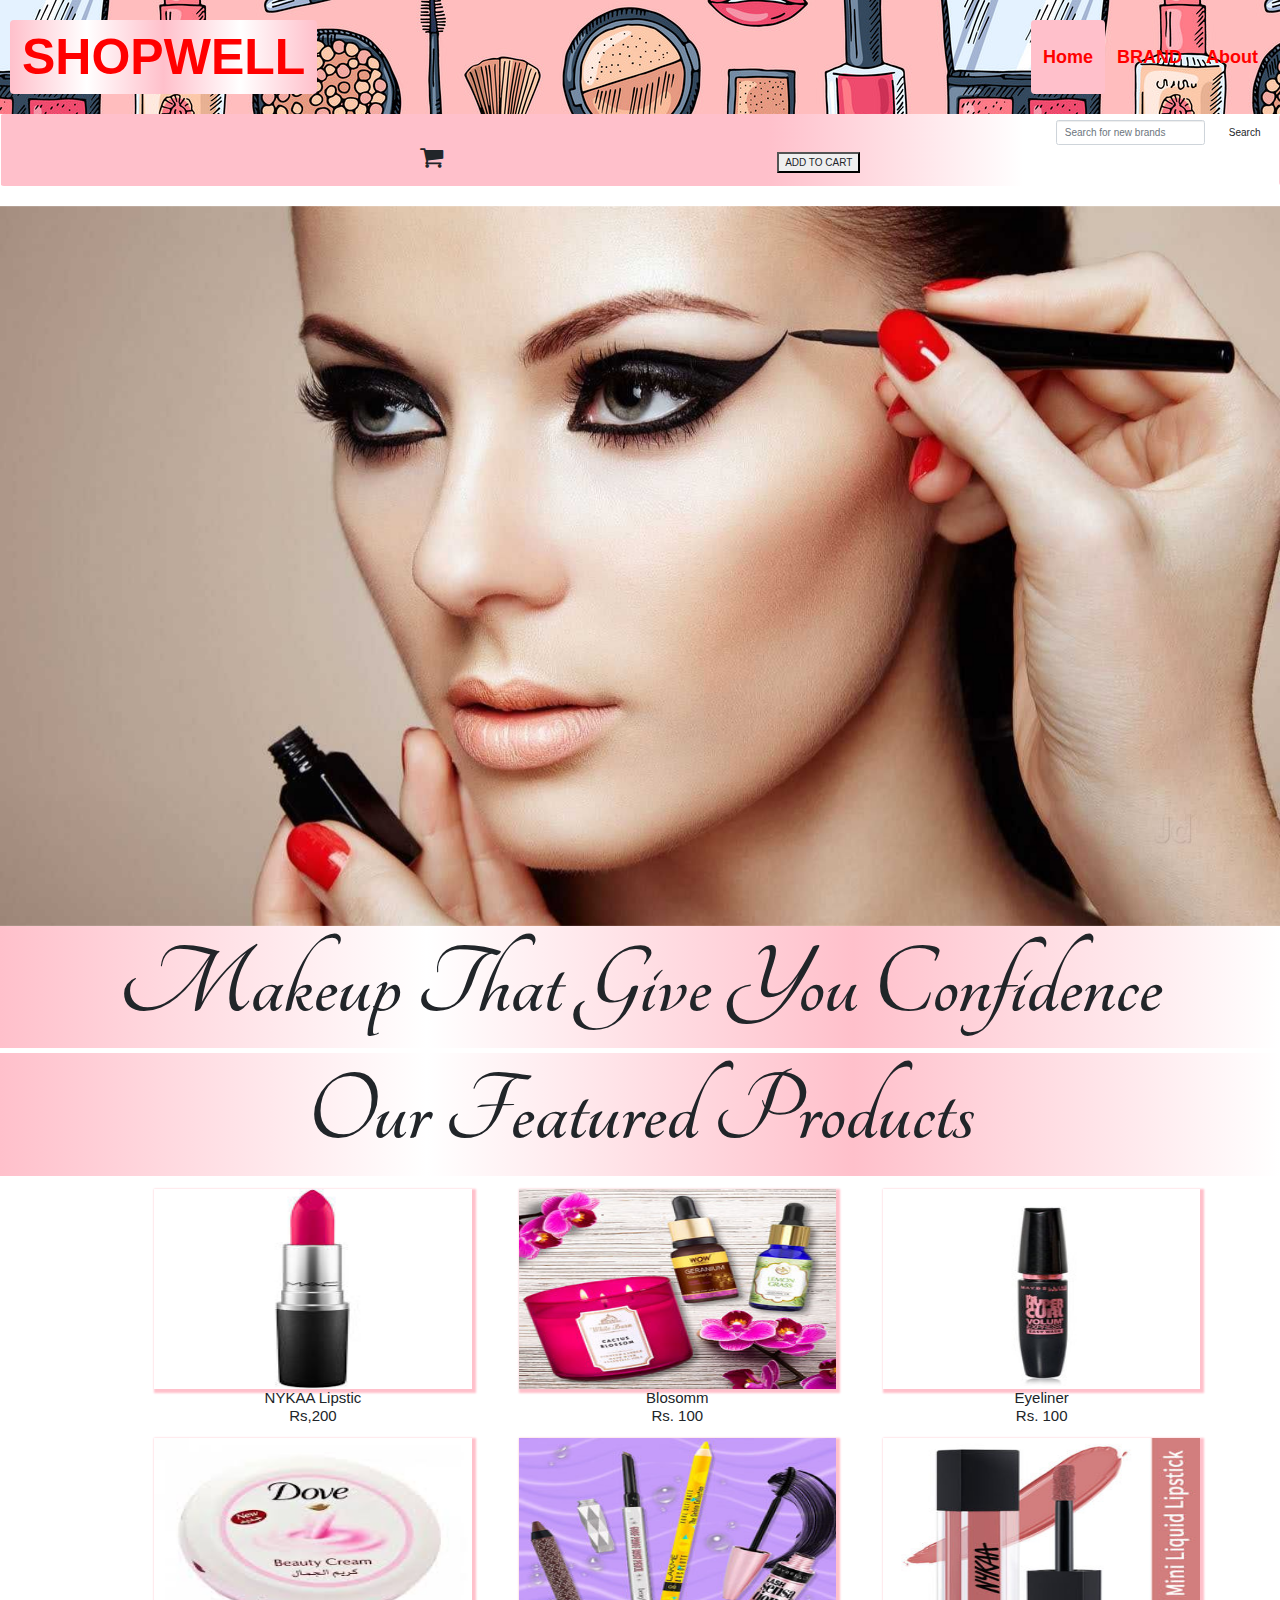
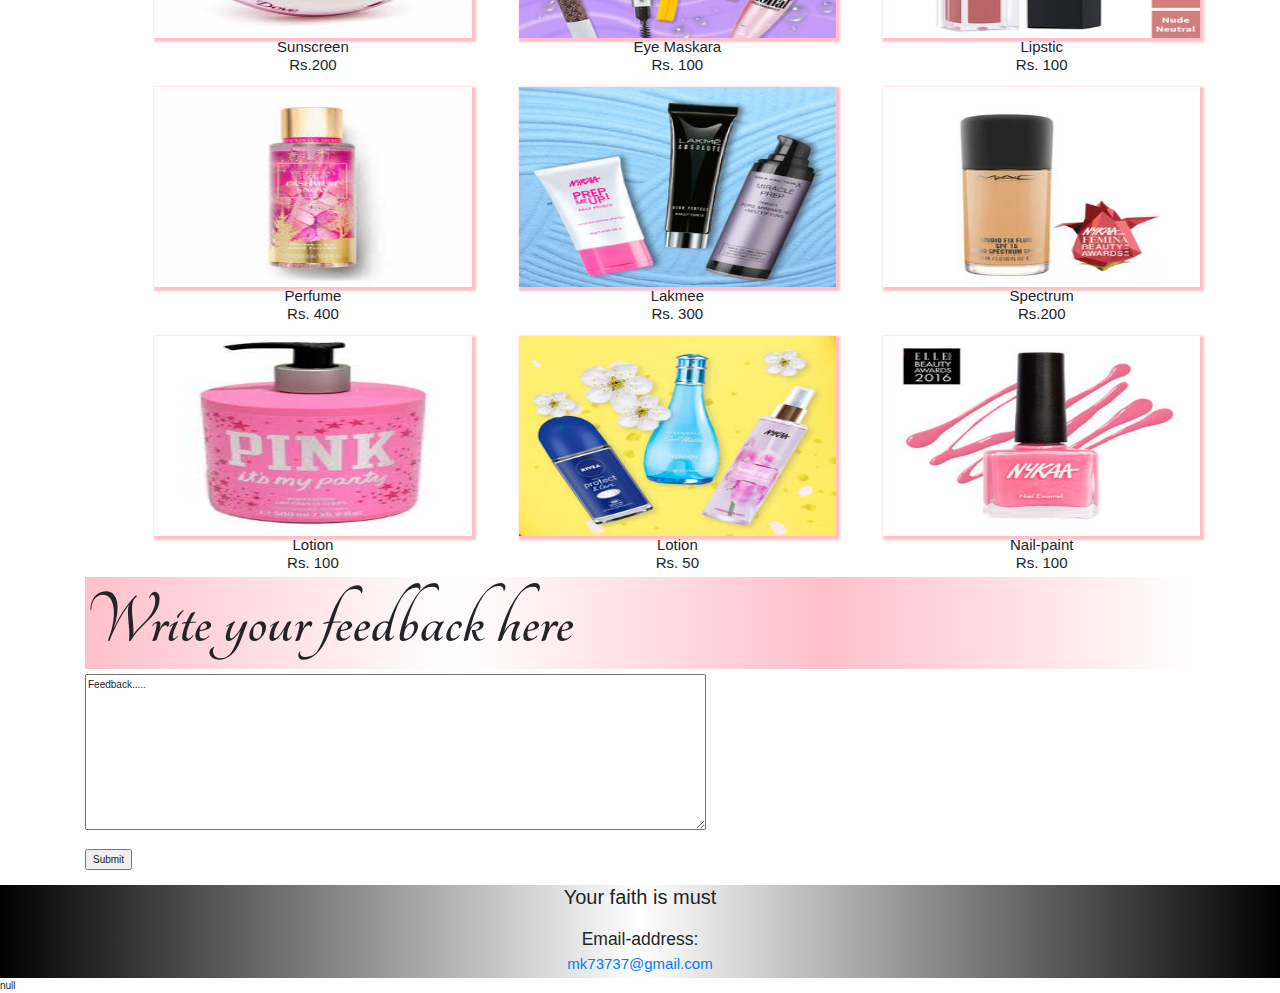
<file: index.html>
<!DOCTYPE html>
<html>
<head>
  <title>nn</title>
  <meta name="viewport" content="width=device-width, initial-scale=1">
    <link rel="stylesheet"
          href="https://fonts.googleapis.com/css?family=Tangerine">
<link rel="stylesheet" href="https://cdnjs.cloudflare.com/ajax/libs/font-awesome/4.7.0/css/font-awesome.min.css">



<link rel="stylesheet" href="https://maxcdn.bootstrapcdn.com/bootstrap/3.3.7/css/bootstrap.min.css"> 



  <link rel="stylesheet" type="text/css" href="shoppagestyle.css">
  <link rel="stylesheet" href="https://stackpath.bootstrapcdn.com/bootstrap/4.5.2/css/bootstrap.min.css" integrity="sha384-JcKb8q3iqJ61gNV9KGb8thSsNjpSL0n8PARn9HuZOnIxN0hoP+VmmDGMN5t9UJ0Z" crossorigin="anonymous">

<!-- JS, Popper.js, and jQuery -->
<script src="https://code.jquery.com/jquery-3.5.1.slim.min.js" integrity="sha384-DfXdz2htPH0lsSSs5nCTpuj/zy4C+OGpamoFVy38MVBnE+IbbVYUew+OrCXaRkfj" crossorigin="anonymous"></script>
<script src="https://cdn.jsdelivr.net/npm/popper.js@1.16.1/dist/umd/popper.min.js" integrity="sha384-9/reFTGAW83EW2RDu2S0VKaIzap3H66lZH81PoYlFhbGU+6BZp6G7niu735Sk7lN" crossorigin="anonymous"></script>
<script src="https://stackpath.bootstrapcdn.com/bootstrap/4.5.2/js/bootstrap.min.js" integrity="sha384-B4gt1jrGC7Jh4AgTPSdUtOBvfO8shuf57BaghqFfPlYxofvL8/KUEfYiJOMMV+rV" crossorigin="anonymous"></script>
</head>
<body>
<div class="header">
  <a href="#default" class="logo">SHOPWELL </a>
  <div class="header-right">
    <a class="active" href="#home">Home</a>
    <a href="#contact">BRAND</a>
    <a href="#about">About</a>
  </div>
</div>

<nav class="navbar navbar-dark bg1">
      <form class="form-inline">
        <div class="md-form my-0">
          <input class="form-control mr-sm-2" type="text" placeholder="Search for new brands" aria-label="Search">
        </div>
        <button class="btn btn-outline-white btn-md my-2 my-sm-0 ml-3" type="submit">Search</button>
      </form>     
      <div class="container">
      <div class="icon">
          <i class="fa fa-shopping-cart"style="font-size:25px;"></i>    
              <p id="demo">
          
        </p>
      </div>
      <div class="add_to_cart">
        <button type="button"name="button"id="btn"onclick="cot()">ADD TO CART</button>
      </div></div>
    </nav>


<div id="carouselExampleSlidesOnly" class="carousel slide" data-ride="carousel">
  <div class="carousel-inner">
    <div class="carousel-item active">
      <img class="d-block w-100 " src="carousel1.jpeg" alt="First slide">
    </div>
    <div class="carousel-item">
      <img class="d-block w-100" src="carousel3.jpeg" alt="Second slide">
    </div>
    <div class="carousel-item">
      <img class="d-block w-100" src="carousel4.jpeg" alt="Third slide">
    </div>
  </div>
</div>




    <h2 class="font">Makeup That Give You Confidence</h2>
<h3 class="font">Our Featured Products</h3>
    
       <div class="row ">
      &nbsp&nbsp&nbsp&nbsp&nbsp&nbsp&nbsp&nbsp&nbsp&nbsp&nbsp&nbsp&nbsp&nbsp &nbsp&nbsp&nbsp&nbsp&nbsp&nbsp&nbsp&nbsp&nbsp&nbsp&nbsp&nbsp&nbsp&nbsp    &nbsp&nbsp&nbsp&nbsp&nbsp&nbsp&nbsp&nbsp&nbsp&nbsp&nbsp&nbsp&nbsp&nbsp&nbsp&nbsp&nbsp&nbsp&nbsp&nbsp&nbsp&nbsp&nbsp&nbsp&nbsp&nbsp&nbsp&nbsp
    
         <div class="column">
             <img src="lipstic1.jpeg"class="hover responsive"alt="jshshxh"><br><h4 style="text-align:center;">NYKAA Lipstic<br>Rs,200</h4>
             <img src="cream.jpeg"class="hover responsive"><br><h4 style="text-align:center;">Sunscreen<br>Rs.200</h4>
             <img src="perfume.jpeg"class="hover responsive"><br><h4 style="text-align:center;">Perfume<br>Rs. 400</h4>
             <img src="bodylotion.jpeg"class="hover responsive"><br><h4 style="text-align:center;">Lotion<br>Rs. 100</h4>
          </div>&nbsp&nbsp&nbsp&nbsp&nbsp&nbsp&nbsp&nbsp&nbsp&nbsp&nbsp&nbsp&nbsp&nbsp
          <div class="column">
         
                <img src="product2.jpeg"class="hover responsive"><br><h4 style="text-align:center;">Blosomm<br>Rs. 100</h4>
                     <img src="product3.jpeg"class="hover responsive"><br><h4 style="text-align:center;">Eye Maskara<br>Rs. 100</h4>
                          <img src="product4.jpeg"class="hover responsive"><br><h4 style="text-align:center;">Lakmee<br>Rs. 300</h4>
                               <img src="product5.jpeg"class="hover responsive"><br><h4 style="text-align:center;">Lotion<br>Rs. 50</h4>

         </div>&nbsp&nbsp&nbsp&nbsp&nbsp&nbsp&nbsp&nbsp&nbsp&nbsp&nbsp&nbsp&nbsp&nbsp
         <div class=column><img src="product6.jpeg"class="hover responsive"><h4 style="text-align:center;">Eyeliner<br>Rs. 100</h4>
                     <img src="product7.jpeg"class="hover responsive"><h4 style="text-align:center;">Lipstic<br>Rs. 100</h4>
                          <img src="product8.jpeg"class="hover responsive"><h4 style="text-align:center;">Spectrum<br>Rs.200</h4>
                               <img src="product9.jpeg"class="hover responsive"><h4 style="text-align:center;">Nail-paint<br>Rs. 100</h4>
                             </div>    &nbsp&nbsp&nbsp&nbsp&nbsp&nbsp&nbsp&nbsp&nbsp&nbsp&nbsp&nbsp&nbsp&nbsp    &nbsp&nbsp&nbsp&nbsp&nbsp&nbsp&nbsp&nbsp&nbsp&nbsp&nbsp&nbsp&nbsp&nbsp
    </div>

<div class="container">
  <h2 class="font1">Write your feedback here</h2>
<form action="/action_page.php">
  <textarea name="message" rows="10" cols="100">Feedback.....</textarea>
  <br><br>
  <input type="submit">
</form>
<br>
</div>
<footer class="container-fluid"><h2>Your faith is must</h2> <br>
  <h3>Email-address:</h3><a href="#"><h4>mk73737@gmail.com</h4></a></footer>
</body>
<script type="text/javascript">
  var btn = document.getElementById('btn');    
  var spn= document.getElementById('span');                
  document.write(spn);                                          
  let count=0;
  function cot(){
    count +=1;
    document.getElementById('demo').innerHTML=count;
    alert("you bought"+count+"products");
  }
</script>

</html>
</file>
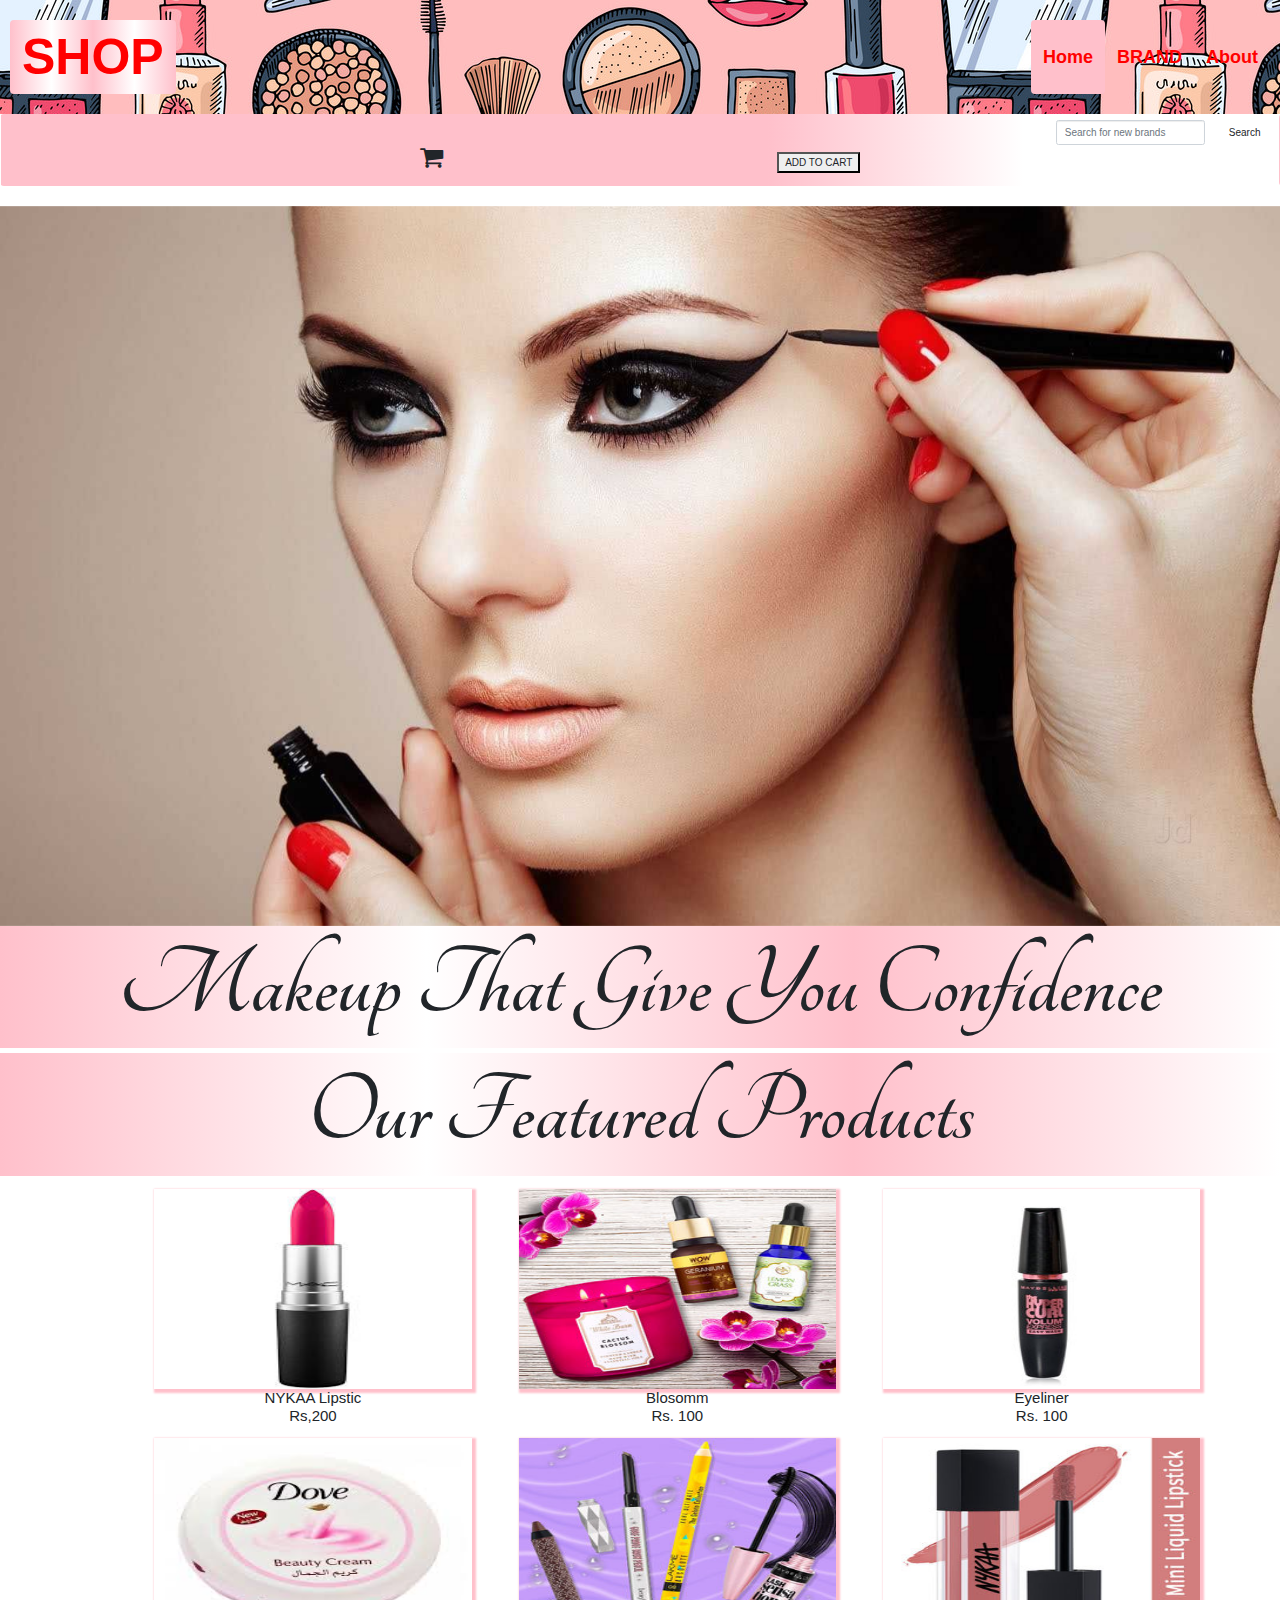
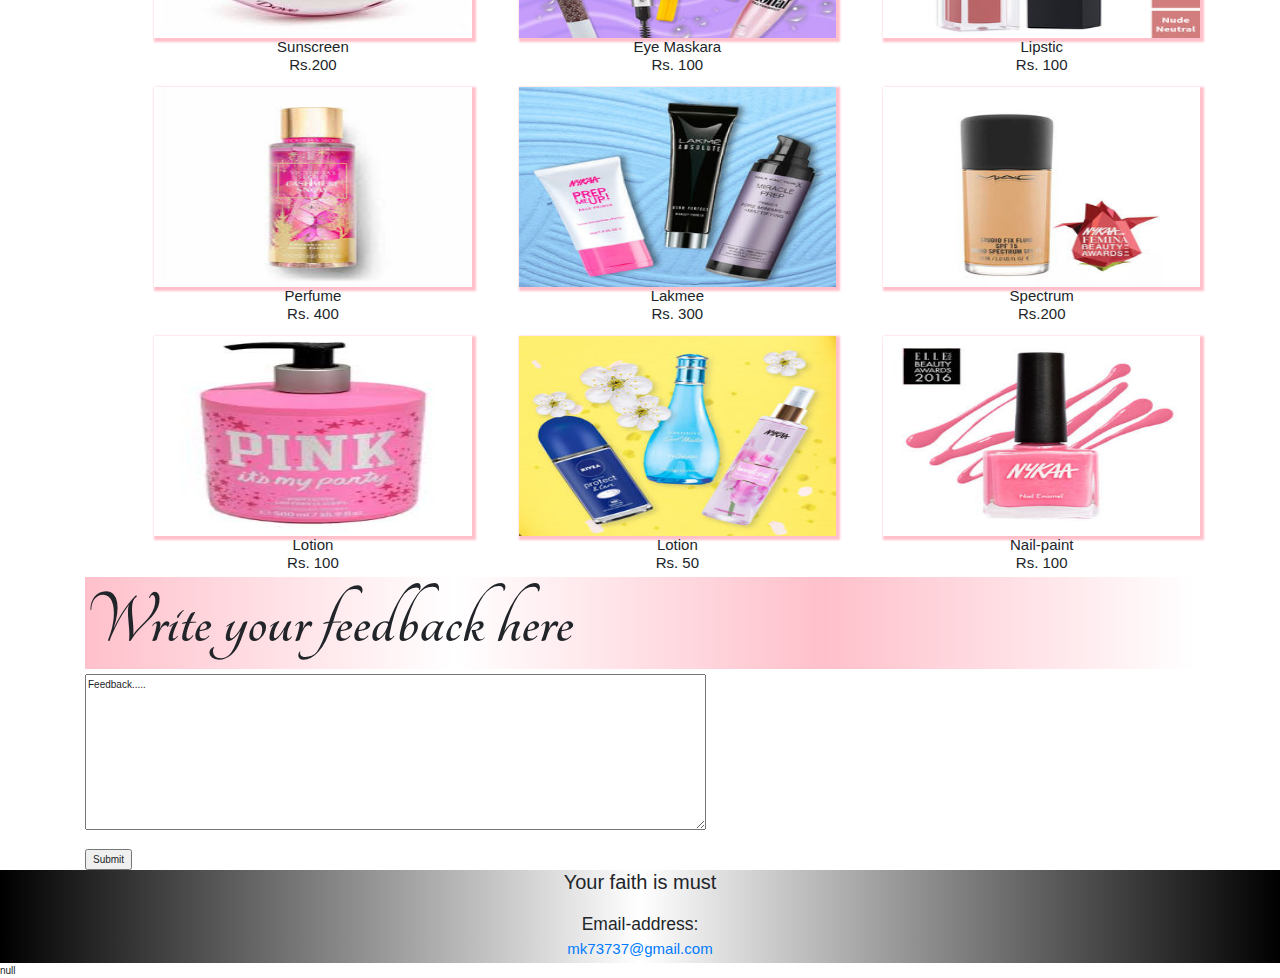
<file: index1.html>
<!DOCTYPE html>
<html>
<head>
  <title>nn</title>
  <meta name="viewport" content="width=device-width, initial-scale=1">
    <link rel="stylesheet"
          href="https://fonts.googleapis.com/css?family=Tangerine">
<link rel="stylesheet" href="https://cdnjs.cloudflare.com/ajax/libs/font-awesome/4.7.0/css/font-awesome.min.css">



<link rel="stylesheet" href="https://maxcdn.bootstrapcdn.com/bootstrap/3.3.7/css/bootstrap.min.css"> 



  <link rel="stylesheet" type="text/css" href="shoppagestyle.css">
  <link rel="stylesheet" href="https://stackpath.bootstrapcdn.com/bootstrap/4.5.2/css/bootstrap.min.css" integrity="sha384-JcKb8q3iqJ61gNV9KGb8thSsNjpSL0n8PARn9HuZOnIxN0hoP+VmmDGMN5t9UJ0Z" crossorigin="anonymous">

<!-- JS, Popper.js, and jQuery -->
<script src="https://code.jquery.com/jquery-3.5.1.slim.min.js" integrity="sha384-DfXdz2htPH0lsSSs5nCTpuj/zy4C+OGpamoFVy38MVBnE+IbbVYUew+OrCXaRkfj" crossorigin="anonymous"></script>
<script src="https://cdn.jsdelivr.net/npm/popper.js@1.16.1/dist/umd/popper.min.js" integrity="sha384-9/reFTGAW83EW2RDu2S0VKaIzap3H66lZH81PoYlFhbGU+6BZp6G7niu735Sk7lN" crossorigin="anonymous"></script>
<script src="https://stackpath.bootstrapcdn.com/bootstrap/4.5.2/js/bootstrap.min.js" integrity="sha384-B4gt1jrGC7Jh4AgTPSdUtOBvfO8shuf57BaghqFfPlYxofvL8/KUEfYiJOMMV+rV" crossorigin="anonymous"></script>
</head>
<body>
<div class="header">
  <a href="#default" class="logo">SHOP </a>
  <div class="header-right">
    <a class="active" href="#home">Home</a>
    <a href="#contact">BRAND</a>
    <a href="#about">About</a>
  </div>
</div>

<nav class="navbar navbar-dark bg1">
      <form class="form-inline">
        <div class="md-form my-0">
          <input class="form-control mr-sm-2" type="text" placeholder="Search for new brands" aria-label="Search">
        </div>
        <button class="btn btn-outline-white btn-md my-2 my-sm-0 ml-3" type="submit">Search</button>
      </form>     
      <div class="container">
      <div class="icon">
          <i class="fa fa-shopping-cart"style="font-size:25px;"></i>    
              <p id="demo">
          
        </p>
      </div>
      <div class="add_to_cart">
        <button type="button"name="button"id="btn"onclick="cot()">ADD TO CART</button>
      </div></div>
    </nav>


<div id="carouselExampleSlidesOnly" class="carousel slide" data-ride="carousel">
  <div class="carousel-inner">
    <div class="carousel-item active">
      <img class="d-block w-100 " src="carousel1.jpeg" alt="First slide">
    </div>
    <div class="carousel-item">
      <img class="d-block w-100" src="carousel3.jpeg" alt="Second slide">
    </div>
    <div class="carousel-item">
      <img class="d-block w-100" src="carousel4.jpeg" alt="Third slide">
    </div>
  </div>
</div>




    <h2 class="font">Makeup That Give You Confidence</h2>
<h3 class="font">Our Featured Products</h3>
    
       <div class="row ">
      &nbsp&nbsp&nbsp&nbsp&nbsp&nbsp&nbsp&nbsp&nbsp&nbsp&nbsp&nbsp&nbsp&nbsp &nbsp&nbsp&nbsp&nbsp&nbsp&nbsp&nbsp&nbsp&nbsp&nbsp&nbsp&nbsp&nbsp&nbsp    &nbsp&nbsp&nbsp&nbsp&nbsp&nbsp&nbsp&nbsp&nbsp&nbsp&nbsp&nbsp&nbsp&nbsp&nbsp&nbsp&nbsp&nbsp&nbsp&nbsp&nbsp&nbsp&nbsp&nbsp&nbsp&nbsp&nbsp&nbsp
    
         <div class="column">
             <img src="lipstic1.jpeg"class="hover responsive"alt="jshshxh"><br><h4 style="text-align:center;">NYKAA Lipstic<br>Rs,200</h4>
             <img src="cream.jpeg"class="hover responsive"><br><h4 style="text-align:center;">Sunscreen<br>Rs.200</h4>
             <img src="perfume.jpeg"class="hover responsive"><br><h4 style="text-align:center;">Perfume<br>Rs. 400</h4>
             <img src="bodylotion.jpeg"class="hover responsive"><br><h4 style="text-align:center;">Lotion<br>Rs. 100</h4>
          </div>&nbsp&nbsp&nbsp&nbsp&nbsp&nbsp&nbsp&nbsp&nbsp&nbsp&nbsp&nbsp&nbsp&nbsp
          <div class="column">
         
                <img src="product2.jpeg"class="hover responsive"><br><h4 style="text-align:center;">Blosomm<br>Rs. 100</h4>
                     <img src="product3.jpeg"class="hover responsive"><br><h4 style="text-align:center;">Eye Maskara<br>Rs. 100</h4>
                          <img src="product4.jpeg"class="hover responsive"><br><h4 style="text-align:center;">Lakmee<br>Rs. 300</h4>
                               <img src="product5.jpeg"class="hover responsive"><br><h4 style="text-align:center;">Lotion<br>Rs. 50</h4>

         </div>&nbsp&nbsp&nbsp&nbsp&nbsp&nbsp&nbsp&nbsp&nbsp&nbsp&nbsp&nbsp&nbsp&nbsp
         <div class=column><img src="product6.jpeg"class="hover responsive"><h4 style="text-align:center;">Eyeliner<br>Rs. 100</h4>
                     <img src="product7.jpeg"class="hover responsive"><h4 style="text-align:center;">Lipstic<br>Rs. 100</h4>
                          <img src="product8.jpeg"class="hover responsive"><h4 style="text-align:center;">Spectrum<br>Rs.200</h4>
                               <img src="product9.jpeg"class="hover responsive"><h4 style="text-align:center;">Nail-paint<br>Rs. 100</h4>
                             </div>    &nbsp&nbsp&nbsp&nbsp&nbsp&nbsp&nbsp&nbsp&nbsp&nbsp&nbsp&nbsp&nbsp&nbsp    &nbsp&nbsp&nbsp&nbsp&nbsp&nbsp&nbsp&nbsp&nbsp&nbsp&nbsp&nbsp&nbsp&nbsp
    </div>

<div class="container">
  <h2 class="font1">Write your feedback here</h2>
<form action="/action_page.php">
  <textarea name="message" rows="10" cols="100">Feedback.....</textarea>
  <br><br>
  <input type="submit">
</form>

</div>
<footer class="container-fluid"><h2>Your faith is must</h2> <br>
  <h3>Email-address:</h3><a href="#"><h4>mk73737@gmail.com</h4></a></footer>
</body>
<script type="text/javascript">
  var btn = document.getElementById('btn');    
  var spn= document.getElementById('span');                
  document.write(spn);                                          
  let count=0;
  function cot(){
    count +=1;
    document.getElementById('demo').innerHTML=count;
    alert(count);
  }
</script>

</html>
</file>
<file: shoppagestyle.css>
.header {
  overflow: hidden;
  background-color: #f1f1f1;
  background-image: url("makeup.jpeg");
  width: 100%;
  
  height: auto;

  padding: 20px 10px;
}


.header a {
  float: left;
  color: black;
  text-align: center;
  padding: 12px;
  text-decoration: none;
  font-size: 18px;
  line-height: 50px;
  border-radius: 4px;
  color:red;
  font-weight:bolder;

}

/* Style the logo link (notice that we set the same value of line-height and font-size to prevent the header to increase when the font gets bigger */
.header a.logo {
  font-size: 50px;
  font-weight: bold;
  background-image: linear-gradient(to right,pink,white,pink,white,pink);
}


.header a:hover {
  background-color: #ddd;
  color: black;
}


.header a.active {
  background-color: pink;
  color: red;
}


.header-right {
  float: right;
}


@media screen and (max-width: 617px) {
  .header a {
    float: none;
    display: block;
    text-align: left;
  }
  .header-right {
    float: none;
  }
}



.bg1{
background-image: linear-gradient(to right,pink,pink,pink,pink,white,white);
}
.hover {
    box-shadow:2px 2px 2px 2px pink;
    transition: transform .2s;
    width:100px;
    height:200px;
  }

.hover:hover{transform: scale(1.5);
}





.row {
  display: -ms-flexbox; 
  display: flex;
  -ms-flex-wrap: wrap; 
  flex-wrap: wrap;
  padding: 0 4px;
}


.column {
  -ms-flex: 25%; 
  flex: 25%;
  max-width: 25%;
  padding: 0 4px;
}

.column img {
  margin-top: 8px;
  vertical-align: middle;
  width: 100%;
}

/* Responsive layout - makes a two column-layout instead of four columns */
@media screen and (max-width: 800px) {
  .column {
    -ms-flex: 50%;
    flex: 50%;
    max-width: 50%;
  }
}

/* Responsive layout - makes the two columns stack on top of each other instead of next to each other */
@media screen and (max-width: 600px) {
  .column {
    -ms-flex: 100%;
    flex: 100%;
    max-width: 100%;
  }
}
.font{
 font-family: 'Tangerine', serif;
        font-size: 8vw;
        font-weight: bold;
        text-align: center;
        background-image:linear-gradient(to right,pink,white,pink,white);
}

.font1{
 font-family: 'Tangerine',serif;
        font-size: 6vw;
        font-weight: bold;
        text-align: left;
        background-image:linear-gradient(to right,pink,white,pink,white);
}

footer{
  text-align:center;
  background-image: linear-gradient(to right,black,white,black);
}

img-reponsive{
  width: 100%;
  
  height: auto;
}
</file>
